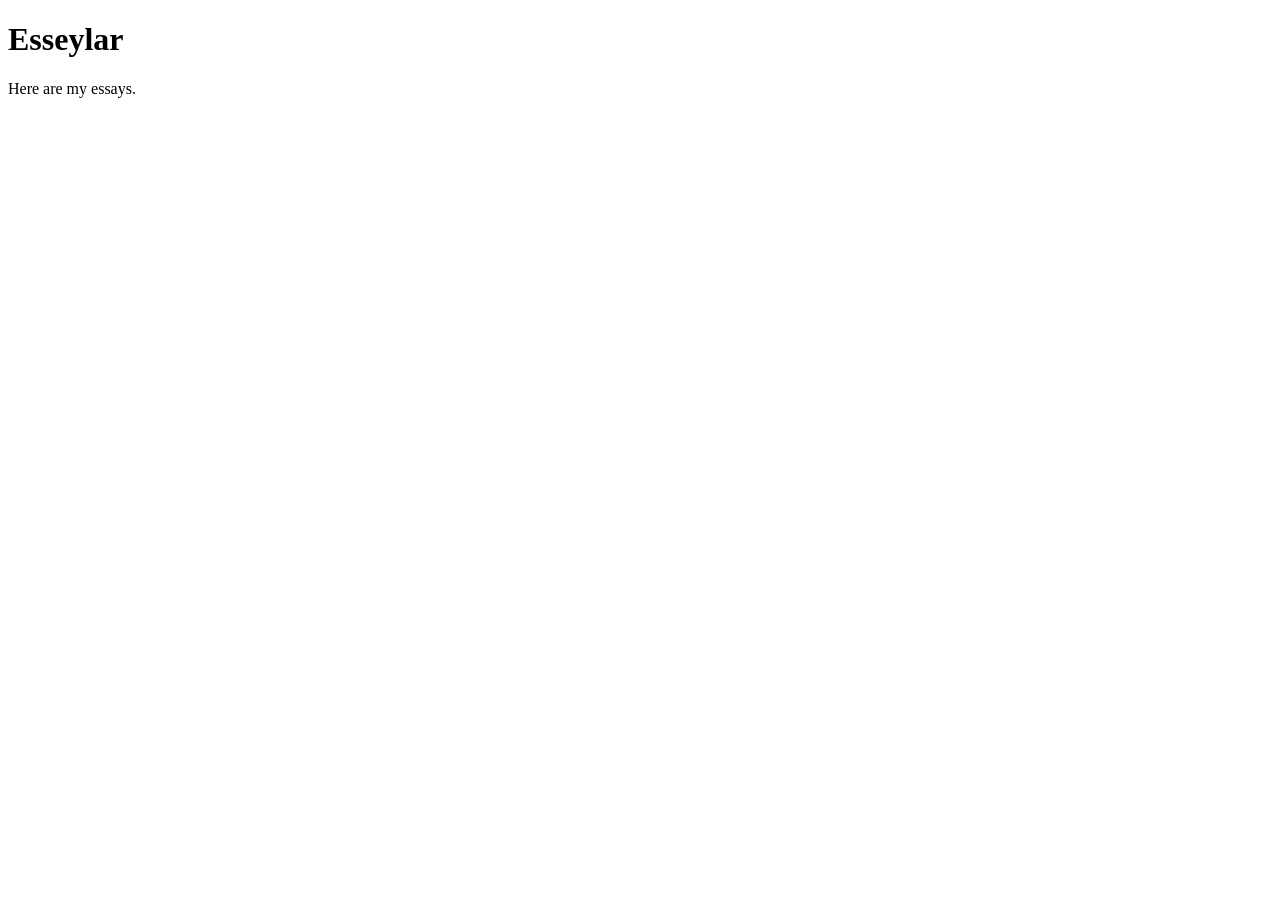
<file: templates/esseylar.html>
<!DOCTYPE html>
<html lang="en">
<head>
  <meta charset="UTF-8">
  <meta name="viewport" content="width=device-width, initial-scale=1.0">
  <title>She'rlar</title>
</head>
<body>
  <h1>Esseylar</h1>
  <p>Here are my essays.</p>
</body>
</html>
</file>
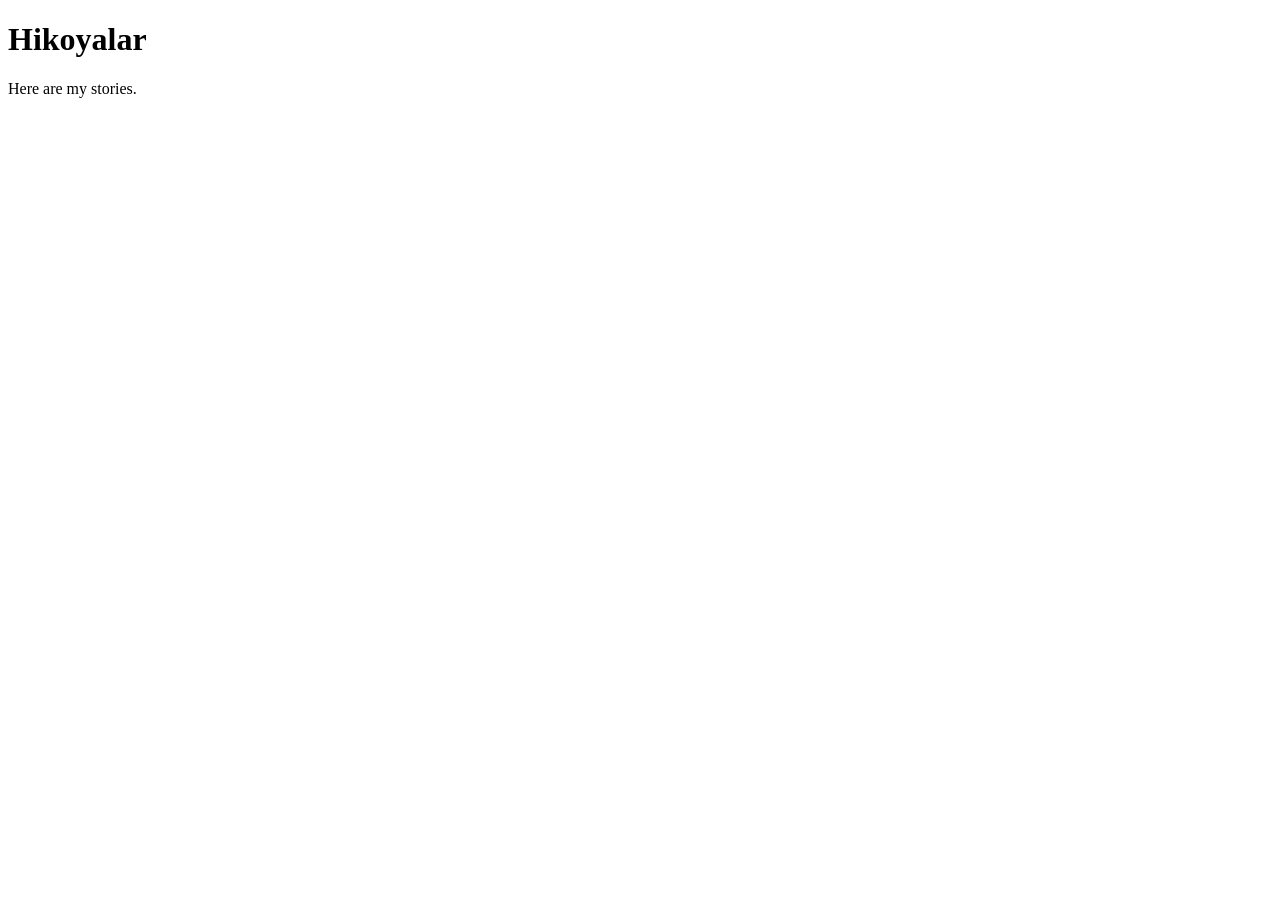
<file: templates/hikoyalar.html>
<!DOCTYPE html>
<html lang="en">
<head>
  <meta charset="UTF-8">
  <meta name="viewport" content="width=device-width, initial-scale=1.0">
  <title>She'rlar</title>
</head>
<body>
  <h1>Hikoyalar</h1>
  <p>Here are my stories.</p>
</body>
</html>
</file>
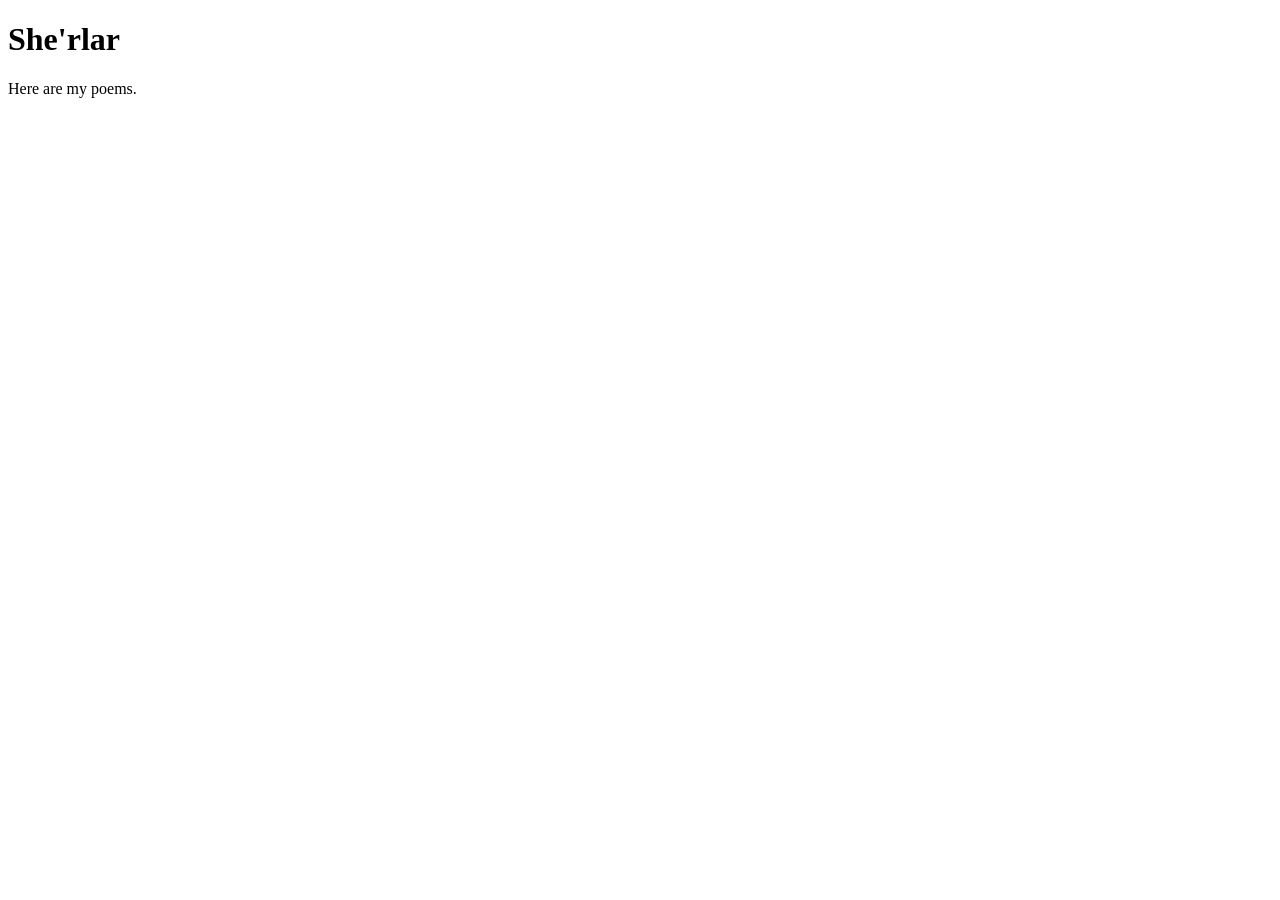
<file: templates/sherlar.html>
<!DOCTYPE html>
<html lang="en">
<head>
  <meta charset="UTF-8">
  <meta name="viewport" content="width=device-width, initial-scale=1.0">
  <title>She'rlar</title>
</head>
<body>
  <h1>She'rlar</h1>
  <p>Here are my poems.</p>
</body>
</html>
</file>
